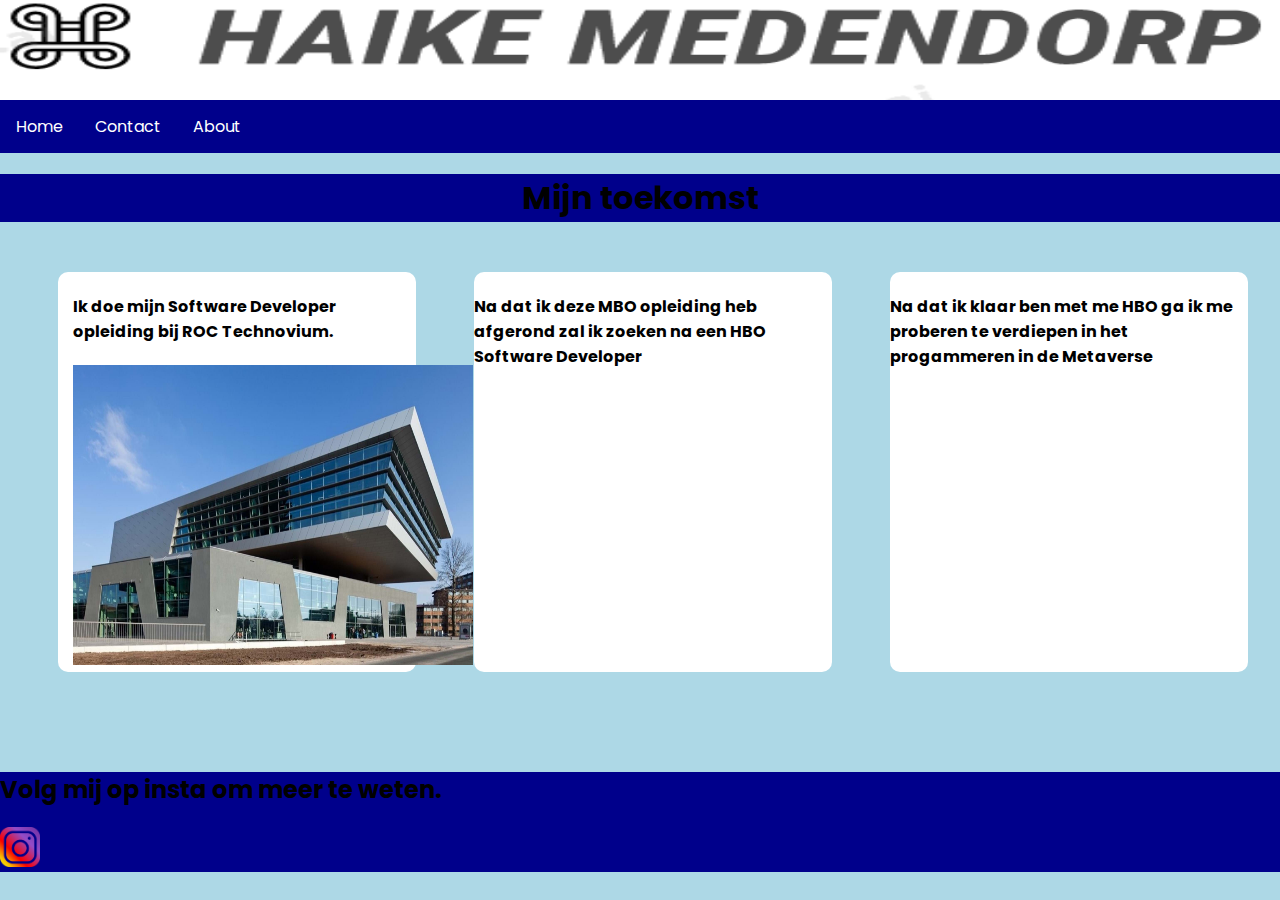
<file: index.html>
<!DOCTYPE html>
<html lang="en">

<head>
    <link rel="stylesheet" href="css/main.css">
    <meta charset="UTF-8">
    <meta http-equiv="X-UA-Compatible" content="IE=edge">
    <meta name="viewport" content="width=device-width, initial-scale=1.0">
    <link rel="preconnect" href="https://fonts.googleapis.com">
    <link rel="preconnect" href="https://fonts.gstatic.com" crossorigin>
    <link href="https://fonts.googleapis.com/css2?family=Poppins:wght@400;800&display=swap" rel="stylesheet">   
    <title>Portfolio</title>
</head>

<body>
    <header>
        <img src="img/2021-11-30 (2).png" alt="naam" width="100%" height="100px">


    </header>

    <nav>
        <ul>
            <li><a href="index.html">Home</a></li>
            <li><a href="contact.html">Contact</a></li>
            <li><a href="about.html">About</a></li>
        </ul>
    </nav>
    <main>
        <h1 class="titellijn">Mijn toekomst</h1>
        <div class="line-1">
            <div class="blok-1">
                <div class="roctech">
                    <h4> Ik doe mijn Software Developer opleiding bij ROC Technovium.</h4>
                    <img src="img/0bf113ca6a609ccc8e234a38ef7621eadd8517d4.jpg" alt="sorry" width="400px"
                        height="300px">
                </div>
            </div>
            <div class="blok-1">
                <h4>Na dat ik deze MBO opleiding heb afgerond zal ik zoeken na een HBO Software Developer</h4>
            </div>
            <div class="blok-1">
                <h4>Na dat ik klaar ben met me HBO ga ik me proberen te verdiepen in het progammeren in de Metaverse</h4>
                <iframe width="100%" height="320" src="https://www.youtube.com/embed/gElfIo6uw4g" title="YouTube video player" frameborder="0" allow="accelerometer; autoplay; clipboard-write; encrypted-media; gyroscope; picture-in-picture" allowfullscreen></iframe>
            </div>
        </div>


    </main>
    <footer>
       <h2> Volg mij op insta om meer te weten.</h2>
       <a href="https://www.instagram.com/p/CSBL_OKojYD7rqMtbcZlcOXehhWJWm0MG3Uoc80/?utm_medium=copy_link">
       <img src="img/Instagram-logo.png" alt="sorry" width="40px" height="40px">
        </a>
    </footer>

</body>

</html>
</file>
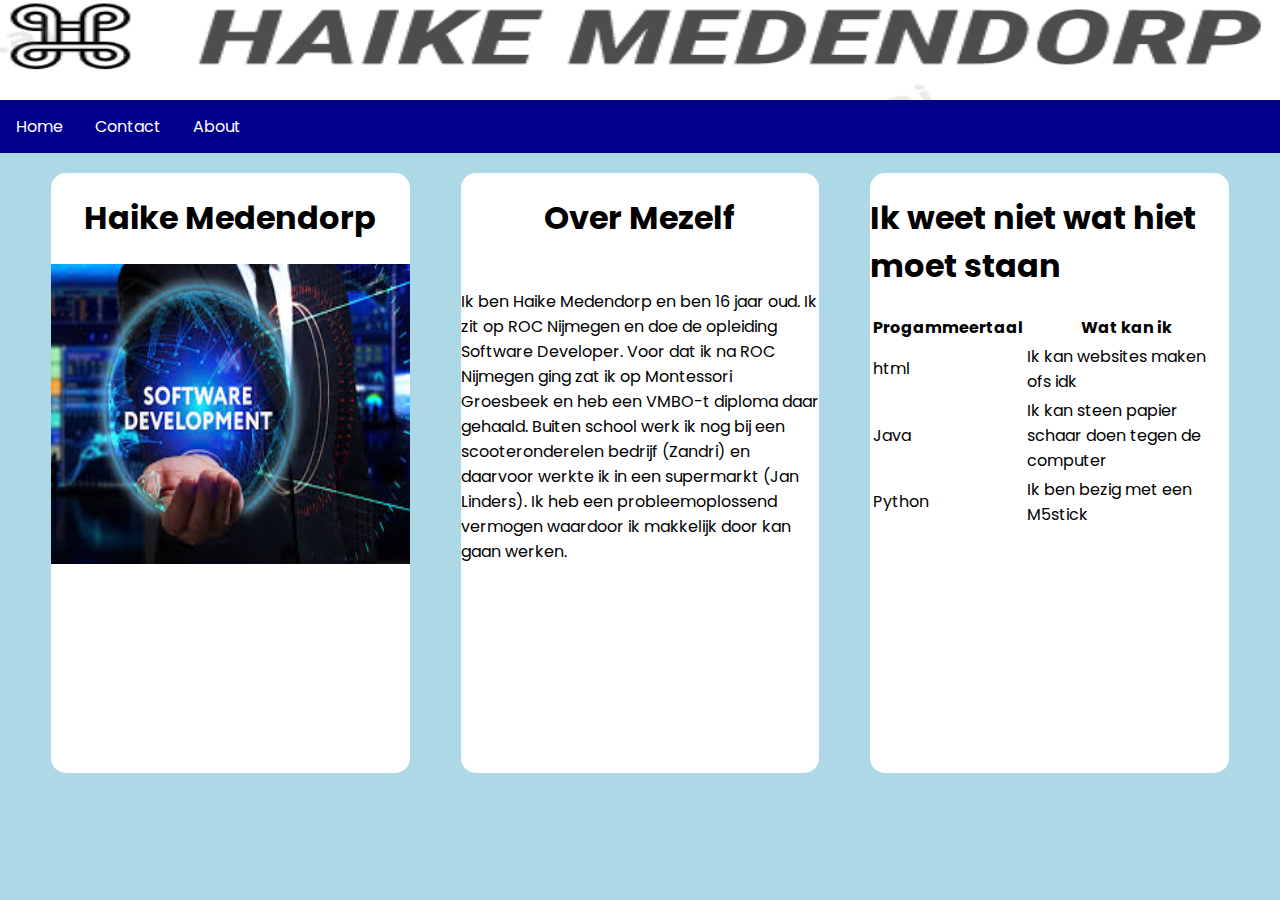
<file: about.html>
<!DOCTYPE html>
<html lang="en">
<head>
    <link rel="stylesheet" href="css/main.css">
    <meta charset="UTF-8">
    <meta http-equiv="X-UA-Compatible" content="IE=edge">
    <meta name="viewport" content="width=device-width, initial-scale=1.0">
    <link rel="preconnect" href="https://fonts.googleapis.com">
    <link rel="preconnect" href="https://fonts.gstatic.com" crossorigin>
    <link href="https://fonts.googleapis.com/css2?family=Poppins:wght@400;800&display=swap" rel="stylesheet">
    <title>Portfolio</title>
</head>
<body>
    <header>
        <img src="img/2021-11-30 (2).png" alt="naam" width="100%" height="100px">


    </header>
    
    <nav>
        <ul>
            <li><a href="index.html">Home</a></li>
            <li><a href="contact.html">Contact</a></li>
            <li><a href="about.html">About</a></li>
          </ul>
    </nav>
    <main>
    <div class="fotoennaam">
    <h1 class="naam">
        Haike Medendorp
    </h1>
    <img src="img/images.jfif" alt="sorry" width="100%" height="300px">
        
    </div>
    <div class="overmezelf">
        <h1 class="titelovermezelf">
            Over Mezelf
        </h1> <br>
        Ik ben Haike Medendorp en ben 16 jaar oud. Ik zit op ROC Nijmegen en doe de opleiding Software Developer.
        Voor dat ik na ROC Nijmegen ging zat ik op Montessori Groesbeek en heb een VMBO-t diploma daar gehaald.
        Buiten school werk ik nog bij een scooteronderelen bedrijf (Zandri) en daarvoor werkte ik in een supermarkt (Jan Linders).
        Ik heb een probleemoplossend vermogen waardoor ik makkelijk door kan gaan werken.



    </div>
    <div class="idknog">
        <table style="width:100%">
            <h1>Ik weet niet wat hiet moet staan</h1>
            <tr>
              <th>Progammeertaal</th>
              <th>Wat kan ik</th>
            </tr>
            <tr>
              <td>html</td>
              <td>Ik kan websites maken ofs idk</td>
            </tr>
            <tr>
              <td>Java</td>
              <td>Ik kan steen papier schaar doen tegen de computer</td>
            </tr>
            <tr>
               <td>Python</td>
               <td>Ik ben bezig met een M5stick</td>
            </tr>
          </table>
    </div>

    </main>

</body>
</html>
</file>
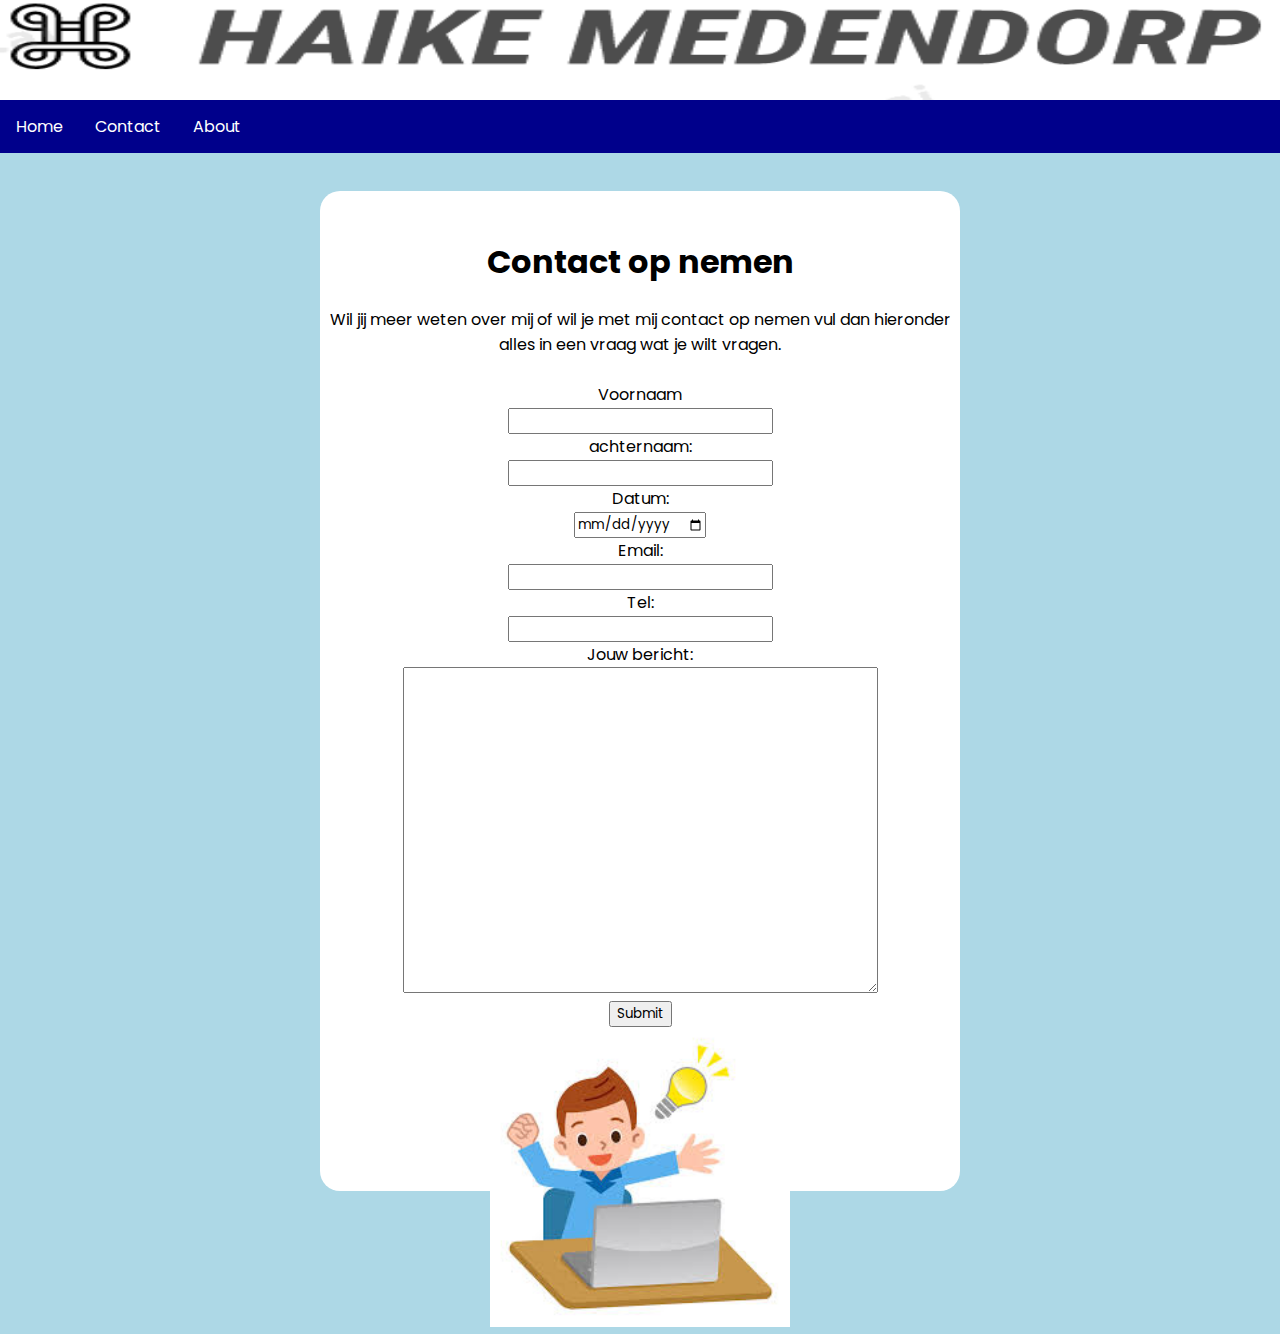
<file: contact.html>
<!DOCTYPE html>
<html lang="en">
<head>
    <link rel="stylesheet" href="css/main.css">
    <meta charset="UTF-8">
    <meta http-equiv="X-UA-Compatible" content="IE=edge">
    <meta name="viewport" content="width=device-width, initial-scale=1.0">
    <link rel="preconnect" href="https://fonts.googleapis.com">
    <link rel="preconnect" href="https://fonts.gstatic.com" crossorigin>
    <link href="https://fonts.googleapis.com/css2?family=Poppins:wght@400;800&display=swap" rel="stylesheet">
    <title>Portfolio</title>
</head>
<body>
    <header>
        <img src="img/2021-11-30 (2).png" alt="naam" width="100%" height="100px">


    </header>
    
    <nav>
        <ul>
            <li><a href="index.html">Home</a></li>
            <li><a href="contact.html">Contact</a></li>
            <li><a href="about.html">About</a></li>
          </ul>
    </nav>
    <main>
    <form>
        <br>
        <h1> Contact op nemen</h1>
        Wil jij meer weten over mij of wil je met mij contact op nemen vul dan hieronder alles in een vraag wat je wilt vragen.
        <br>
        <br>

        Voornaam<br>
        <input type="text"> <br>
        achternaam:<br>
        <input type="text"> <br>
        Datum: <br>
        <input type="date"> <br>
        Email: <br>
        <input type="email"> <br>
        Tel: <br>
        <input type="tel"> <br>
        Jouw bericht: <br>
        <textarea rows="16" cols="40"></textarea><br>
        <input type="submit">
        <br>
        <img src="img/images (1).jfif" alt="sorry" width="300px" height="300px">
    </form>
    </main>

</body>
</html>
</file>
<file: css/main.css>
*{
  font-family: 'Poppins', sans-serif;
}
body{
    margin: 0px;
    padding: 0px;
    background-color: lightblue;
}
header{
    background-color: lightblue;
    width: 100vw;
    height: 100px;
    display: flex;
}
main{
  margin-bottom: 100px;
}
form{
  background-color: white;
  width: 50%;
  height: 1000px;
  margin-left: 25%;
  border-radius: 20px;
  margin-top: 3%;
  margin-bottom: 3%;
  align-items: center;
  text-align: center;
}
footer{
  width: 100vw;
  height: 100px;
  background-color: darkblue;
}
.roctech{
  margin-top: 20px;
  margin-left: 15px;
}
.line-1{
  background-color: lightblue;
  margin-top: 50px;
  display: flex;
  flex-direction: row;
  justify-content: space-evenly;
  height: 400px;
}
.blok-1{
  background-color:   white;
  height: 100%;
  width: 28%;
  margin-left: 2%;
  border-radius: 10px;
}
.blok-2{
  background-color: white;
  height: 100%;
  width: 45%;
  margin-left: 2%;
  border-radius: 10px;
}
.blok-3{
  background-color: white;
  height: 100%;
  width: 60%;
  margin-left: 2%;
  border-radius: 10px;
}
.titellijn{
  background-color: darkblue;
  text-align: center;
}
ul {
    list-style-type: none;
    margin: 0;
    padding: 0;
    overflow: hidden;
    background-color: darkblue;
  }
  
  li {
    float: left;
  }
  
  li a {
    display: block;
    color: white;
    text-align: center;
    padding: 14px 16px;
    text-decoration: none;
  }
  
 
  li a:hover {
    background-color:  lightblue;
  }
  .naam {
    text-align: center;
  }
  .fotoennaam {
    float: left;
    margin-top: 20px;
    margin-left: 4%;
    border-radius: 15px;
    width: 28%;
    height: 600px;
    background-color: white;
  }
  .overmezelf {
    float: left;
    margin-top: 20px;
    margin-left: 4%;
    border-radius: 15px;
    width: 28%;
    height: 600px;
    background-color: white;
  }
  .idknog {
    float: left;
    margin-top: 20px;
    margin-left: 4%;
    border-radius: 15px;
    width: 28%;
    height: 600px;
    background-color: white;
  }
  .titelovermezelf {
    text-align: center;
  }
</file>
